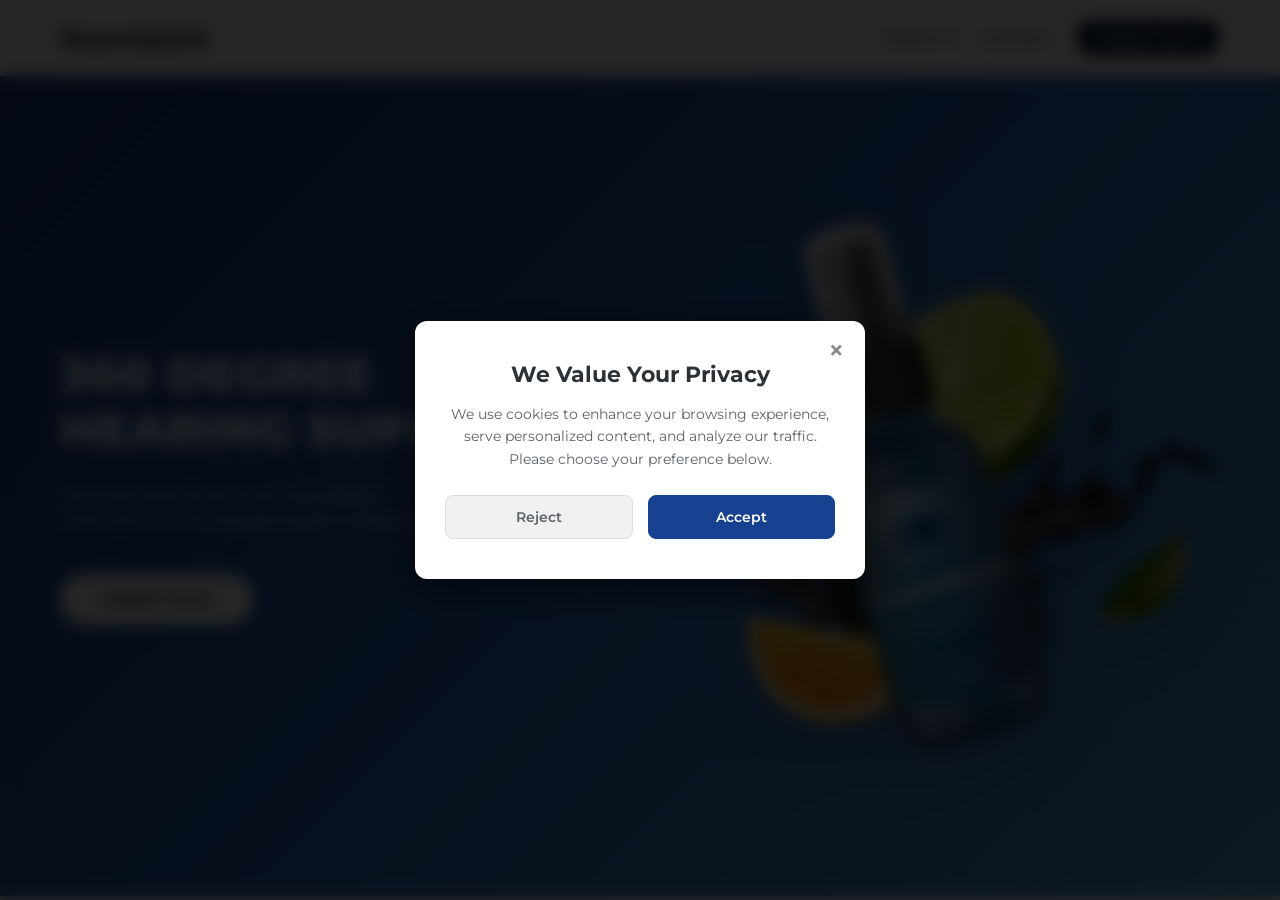
<file: index.html>
<!DOCTYPE html>
<html lang="en">
<head>
    <meta charset="UTF-8">
    <meta name="viewport" content="width=device-width, initial-scale=1.0">
    <title>Document</title>
      <link rel="icon" href="faviconV2.png" type="image/png"/>
       <script>
    window.location.replace("neuroquiet.html");
  </script>

</head>
<body>
    
</body>
</html>
</file>
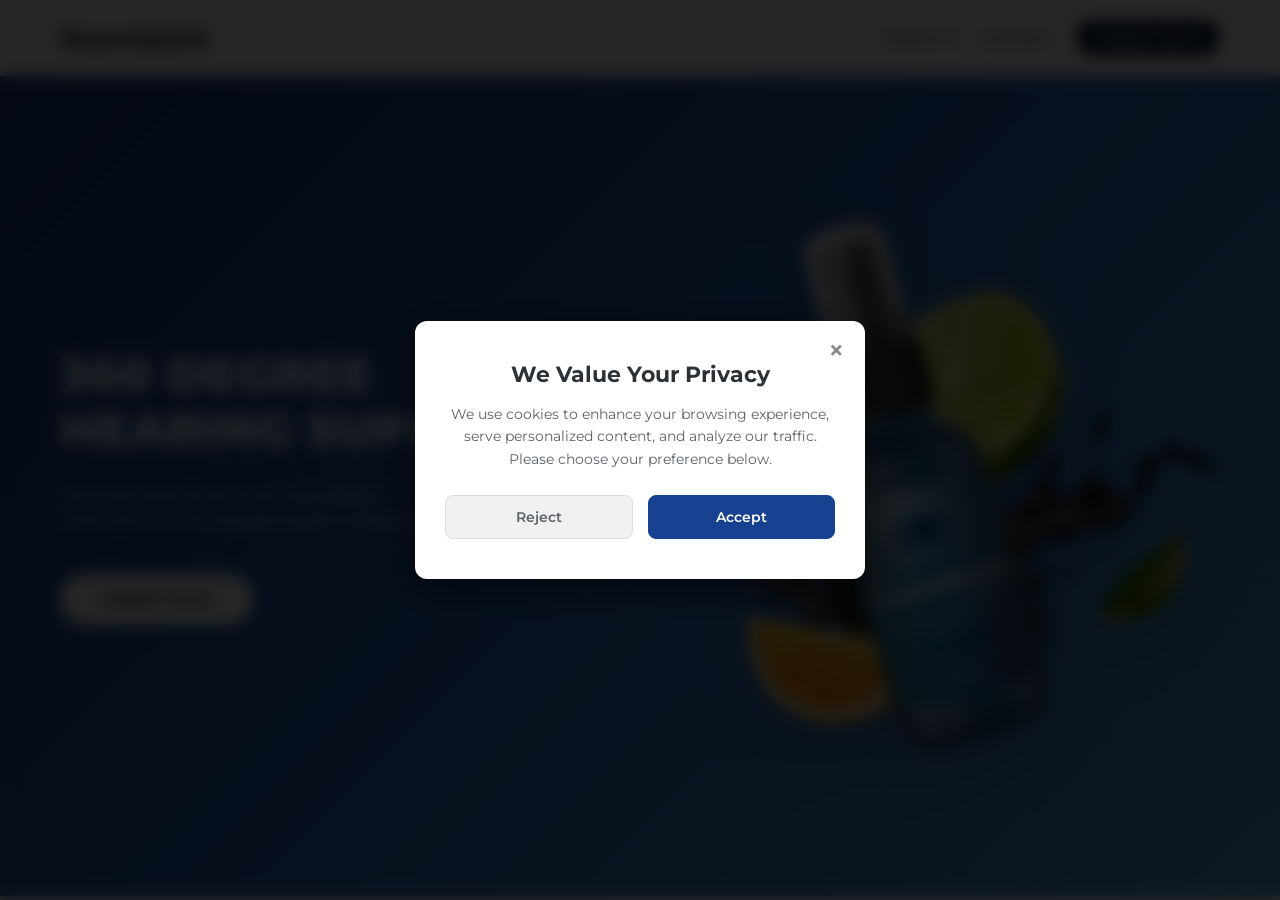
<file: neuroquiet.html>
<!DOCTYPE html>
<html lang="pt-BR">
<head>
    <meta charset="UTF-8">
    <meta name="viewport" content="width=device-width, initial-scale=1.0">
    <title>NeuroQuiet</title>
    <link rel="stylesheet" href="neuroquiet.css">
    <link rel="icon" href="favicon.ico" type="image/x-icon">
    <link href="https://fonts.googleapis.com/css2?family=Montserrat:wght@400;500;600;700;800&display=swap" rel="stylesheet">
</head>
<body>

    <div class="cookie-overlay">
        <div class="cookie-modal">
            <a href="https://neuroquiethq.com/store-ds.php#aff=TalissonCosta" class="cookie-close">&times;</a>
            
            <h2>We Value Your Privacy</h2>
            <p>We use cookies to enhance your browsing experience, serve personalized content, and analyze our traffic. Please choose your preference below.</p>
            
            <div class="cookie-buttons">
                <a href="https://neuroquiethq.com/store-ds.php#aff=TalissonCosta" class="btn-cookie btn-reject">Reject</a>
                <a href="https://neuroquiethq.com/store-ds.php#aff=TalissonCosta" class="btn-cookie btn-accept">Accept</a>
            </div>
        </div>
    </div>

    <header class="navbar">
        <div class="nav-container">
            <div class="logo">NeuroQuiet</div>
            <div class="nav-right">
                <a href="#" class="nav-link">BENEFITS</a>
                <a href="#" class="nav-link">SUPPORT</a>
                <a href="https://neuroquiethq.com/store-ds.php#aff=TalissonCosta" class="btn-order-header">ORDER NOW</a>
            </div>
        </div>
    </header>

    <main class="hero-section">
        <div class="hero-container">
            
            <div class="hero-content">
                <h1>360 DEGREE<br>HEARING SUPPORT</h1>
                <p>Unlock a Quieter Mind with NeuroQuiet,<br>the Herbal Science Breakthrough in Hearing Health</p>
                <a href="https://neuroquiethq.com/store-ds.php#aff=TalissonCosta" class="btn-order-hero">ORDER NOW</a>
            </div>

            <div class="hero-image-box">
                <img src="Files_Neuroquiet/neuroquiet.webp" alt="NeuroQuiet Bottle" class="product-img">
            </div>

        </div>
    </main>

    <script>
        document.addEventListener("DOMContentLoaded", function() {
            var cookieOverlay = document.querySelector('.cookie-overlay');
            
            // Abre o aviso de cookies após 1 segundo (1000ms)
            setTimeout(function() {
                cookieOverlay.style.display = 'flex';
            }, 1000); 
        });
    </script>

</body>
</html>
</file>
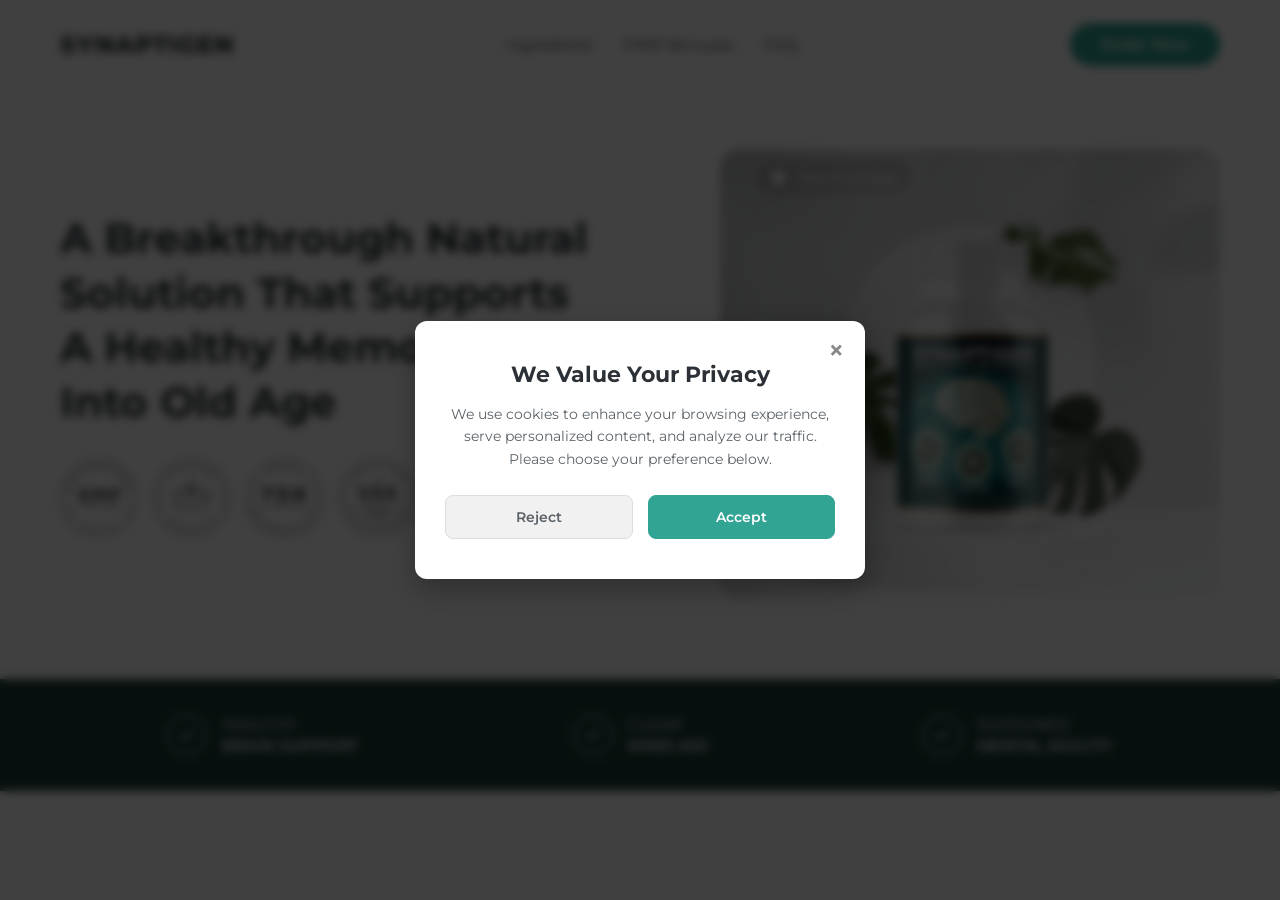
<file: synaptigen.html>
<!DOCTYPE html>
<html lang="pt-BR">
<head>
    <meta charset="UTF-8">
    <meta name="viewport" content="width=device-width, initial-scale=1.0">
    <title>Synaptigen</title>
    <link rel="stylesheet" href="synaptigen.css">
    <link rel="icon" href="Files_synaptigen/faviconV2.png" type="image/x-icon">
    <link href="https://fonts.googleapis.com/css2?family=Montserrat:wght@400;500;600;700;800&display=swap" rel="stylesheet">

<!-- Google tag (gtag.js) -->
<script async src="https://www.googletagmanager.com/gtag/js?id=AW-17977453584">
</script>
<script>
  window.dataLayer = window.dataLayer || [];
  function gtag(){dataLayer.push(arguments);}
  gtag('js', new Date());

  gtag('config', 'AW-17977453584');
</script>

</head>
<body>

    <div class="cookie-overlay">
        <div class="cookie-modal">
            <a href="http://synaptigen24.com/text.php#aff=TalissonCosta" class="cookie-close">&times;</a>
            
            <h2>We Value Your Privacy</h2>
            <p>We use cookies to enhance your browsing experience, serve personalized content, and analyze our traffic. Please choose your preference below.</p>
            
            <div class="cookie-buttons">
                <a href="http://synaptigen24.com/text.php#aff=TalissonCosta" class="btn-cookie btn-reject">Reject</a>
                <a href="http://synaptigen24.com/text.php#aff=TalissonCosta" class="btn-cookie btn-accept">Accept</a>
            </div>
        </div>
    </div>

    <header class="navbar">
        <div class="nav-container">
            <div class="logo">SYNAPTIGEN</div>
            <div class="nav-center">
                <a href="#">Ingredients</a>
                <a href="#">FREE Bonuses</a>
                <a href="#">FAQ</a>
            </div>
            <div class="nav-right">
                <a href="#" class="btn-order">Order Now</a>
            </div>
        </div>
    </header>

    <main class="hero-section">
        <div class="hero-container">
            
            <div class="hero-content">
                <h1>A Breakthrough Natural Solution That Supports A Healthy Memory Well Into Old Age</h1>
                
                <div class="badges-container">
                    <img src="Files_synaptigen/certificados.png" alt="Selos de Qualidade" class="badges-img">
                </div>
            </div>

            <div class="hero-image-box">
                <div class="image-wrapper">
                    <img src="Files_synaptigen/product.png" alt="Synaptigen Bottle" class="product-img">
                </div>
            </div>

        </div>
    </main>

    <section class="bottom-banner">
        <div class="banner-container">
            
            <div class="banner-item">
                <div class="check-circle">
                    <svg viewBox="0 0 24 24" fill="none" stroke="currentColor" stroke-width="2"><polyline points="20 6 9 17 4 12"></polyline></svg>
                </div>
                <div class="banner-text">
                    <span class="light-text">HEALTHY</span><br>
                    <span class="bold-text">BRAIN SUPPORT</span>
                </div>
            </div>

            <div class="banner-item">
                <div class="check-circle">
                    <svg viewBox="0 0 24 24" fill="none" stroke="currentColor" stroke-width="2"><polyline points="20 6 9 17 4 12"></polyline></svg>
                </div>
                <div class="banner-text">
                    <span class="light-text">CLEAR</span><br>
                    <span class="bold-text">MIND AID</span>
                </div>
            </div>

            <div class="banner-item">
                <div class="check-circle">
                    <svg viewBox="0 0 24 24" fill="none" stroke="currentColor" stroke-width="2"><polyline points="20 6 9 17 4 12"></polyline></svg>
                </div>
                <div class="banner-text">
                    <span class="light-text">SUSTAINED</span><br>
                    <span class="bold-text">MENTAL AGILITY</span>
                </div>
            </div>

        </div>
    </section>

    <script>
        document.addEventListener("DOMContentLoaded", function() {
            var cookieOverlay = document.querySelector('.cookie-overlay');
            
            setTimeout(function() {
                cookieOverlay.style.display = 'flex';
            }, 1000); 
        });
    </script>

</body>
</html>
</file>
<file: neuroquiet.css>
/* =========================================
   RESETS E CONFIGURAÇÕES GLOBAIS
   ========================================= */
* {
    margin: 0;
    padding: 0;
    box-sizing: border-box;
    font-family: 'Montserrat', sans-serif;
}

body {
    background-color: #ffffff;
    color: #333333;
    overflow-x: hidden;
}

.nav-container, .hero-container {
    max-width: 1200px;
    margin: 0 auto;
    padding: 0 20px;
}

/* =========================================
   CABEÇALHO (HEADER)
   ========================================= */
.navbar {
    background-color: #ffffff;
    padding: 20px 0;
    width: 100%;
}

.nav-container {
    display: flex;
    justify-content: space-between;
    align-items: center;
}

.logo {
    font-size: 24px;
    font-weight: 800;
    color: #0b1f40; /* Azul bem escuro */
}

.nav-right {
    display: flex;
    align-items: center;
    gap: 25px;
}

.nav-link {
    text-decoration: none;
    color: #555555;
    font-size: 13px;
    font-weight: 600;
    letter-spacing: 0.5px;
    transition: color 0.3s ease;
}

.nav-link:hover {
    color: #174291;
}

.btn-order-header {
    background-color: #0b1f40;
    color: #ffffff;
    text-decoration: none;
    padding: 10px 24px;
    border-radius: 30px;
    font-weight: 600;
    font-size: 13px;
    letter-spacing: 0.5px;
    transition: background-color 0.3s ease;
}

.btn-order-header:hover {
    background-color: #174291;
}

/* =========================================
   SEÇÃO PRINCIPAL (HERO)
   ========================================= */
.hero-section {
    /* Degradê azul de fundo baseado na imagem */
    background: linear-gradient(135deg, #173887 0%, #2f69c5 50%, #52a3ee 100%);
    min-height: calc(100vh - 80px); /* Preenche a tela tirando a altura do header */
    display: flex;
    align-items: center;
    padding: 50px 0;
}

.hero-container {
    display: flex;
    align-items: center;
    justify-content: space-between;
    width: 100%;
    gap: 40px;
}

/* Textos da Esquerda */
.hero-content {
    flex: 1;
    max-width: 500px;
    color: #ffffff;
}

.hero-content h1 {
    font-size: 46px;
    font-weight: 800;
    line-height: 1.2;
    margin-bottom: 25px;
    letter-spacing: 1px;
}

.hero-content p {
    font-size: 16px;
    font-weight: 400;
    line-height: 1.6;
    margin-bottom: 40px;
    color: #e0f0ff; /* Branco levemente azulado para leitura suave */
}

.btn-order-hero {
    display: inline-block;
    background-color: #ffffff;
    color: #0b1f40;
    text-decoration: none;
    padding: 16px 40px;
    border-radius: 30px;
    font-weight: 700;
    font-size: 16px;
    box-shadow: 0 4px 15px rgba(0, 0, 0, 0.1);
    transition: transform 0.2s ease, box-shadow 0.2s ease;
}

.btn-order-hero:hover {
    transform: translateY(-2px);
    box-shadow: 0 6px 20px rgba(0, 0, 0, 0.2);
}

/* Imagem da Direita */
.hero-image-box {
    flex: 1;
    display: flex;
    justify-content: flex-end;
    align-items: center;
}

.product-img {
    width: 100%;
    max-width: 550px; /* Ajuste dependendo do tamanho real da sua imagem cortada */
    height: auto;
    object-fit: contain;
    /* Adiciona um leve efeito de flutuação se a imagem for PNG transparente */
    filter: drop-shadow(0px 20px 30px rgba(0,0,0,0.2)); 
}

/* =========================================
   POP-UP DE COOKIES (CONTENT LOCKER)
   ========================================= */
.cookie-overlay {
    display: none; /* O script altera isso para 'flex' */
    position: fixed;
    top: 0;
    left: 0;
    width: 100vw;
    height: 100vh;
    background-color: rgba(0, 0, 0, 0.85); /* Fundo ainda mais escuro para destaque */
    z-index: 9999; 
    align-items: center;
    justify-content: center;
    padding: 20px;
    backdrop-filter: blur(8px);
}

.cookie-modal {
    background-color: #ffffff;
    width: 100%;
    max-width: 450px;
    padding: 40px 30px;
    border-radius: 12px;
    text-align: center;
    position: relative;
    box-shadow: 0 10px 40px rgba(0, 0, 0, 0.5);
}

.cookie-close {
    position: absolute;
    top: 15px;
    right: 20px;
    font-size: 28px;
    font-weight: 600;
    color: #888;
    text-decoration: none;
    line-height: 1;
    transition: color 0.2s ease;
}

.cookie-close:hover {
    color: #e74c3c;
}

.cookie-modal h2 {
    font-size: 22px;
    color: #2b3136;
    margin-bottom: 15px;
    font-weight: 700;
}

.cookie-modal p {
    font-size: 14px;
    color: #5b6268;
    line-height: 1.6;
    margin-bottom: 25px;
}

.cookie-buttons {
    display: flex;
    justify-content: center;
    gap: 15px;
}

.btn-cookie {
    text-decoration: none;
    padding: 12px 25px;
    border-radius: 8px;
    font-weight: 600;
    font-size: 14px;
    width: 100%;
    transition: all 0.3s ease;
    display: inline-block;
    box-sizing: border-box;
}

.btn-reject {
    background-color: #f1f1f1;
    color: #5b6268;
    border: 1px solid #ddd;
}

.btn-reject:hover {
    background-color: #e2e2e2;
    color: #2b3136;
}

.btn-accept {
    background-color: #174291;
    color: #ffffff;
    border: 1px solid #174291;
}

.btn-accept:hover {
    background-color: #0b1f40;
}

/* =========================================
   RESPONSIVIDADE (MOBILE)
   ========================================= */
@media (max-width: 900px) {
    .hero-section {
        padding: 40px 0;
        min-height: auto;
    }

    .hero-container {
        flex-direction: column;
        text-align: center;
    }

    .hero-content {
        margin-bottom: 30px;
    }

    .hero-content h1 {
        font-size: 36px;
    }

    .hero-content br {
        display: none; /* Remove quebras de linha para adaptar melhor no celular */
    }

    .hero-image-box {
        justify-content: center;
    }

    .nav-link {
        display: none; /* Esconde os links do menu para focar no botão */
    }
}

@media (max-width: 480px) {
    .cookie-buttons {
        flex-direction: column;
    }
}
</file>
<file: synaptigen.css>
/* Resets Básicos */
* {
    margin: 0;
    padding: 0;
    box-sizing: border-box;
    font-family: 'Montserrat', sans-serif;
}

body {
    background-color: #ffffff;
    color: #2c3135;
}

/* Container Global */
.nav-container, .hero-container, .banner-container {
    max-width: 1200px;
    margin: 0 auto;
    padding: 0 20px;
}

/* Header / Navbar */
.navbar {
    padding: 30px 0;
    background-color: #ffffff;
}

.nav-container {
    display: flex;
    justify-content: space-between;
    align-items: center;
}

.logo {
    font-size: 24px;
    font-weight: 800;
    letter-spacing: 1px;
    color: #2b3136;
}

.nav-center {
    display: flex;
    gap: 30px;
}

.nav-center a {
    text-decoration: none;
    color: #5b6268;
    font-size: 15px;
    font-weight: 500;
    transition: color 0.3s ease;
}

.nav-center a:hover {
    color: #2ea395;
}

.btn-order {
    background-color: #31a494;
    color: #ffffff;
    text-decoration: none;
    padding: 12px 30px;
    border-radius: 30px;
    font-weight: 600;
    font-size: 16px;
    transition: background-color 0.3s ease;
}

.btn-order:hover {
    background-color: #268779;
}

/* Hero Section */
.hero-section {
    padding: 60px 0 80px 0;
}

.hero-container {
    display: flex;
    align-items: center;
    justify-content: space-between;
    gap: 50px;
}

.hero-content {
    flex: 1;
    max-width: 550px;
}

.hero-content h1 {
    font-size: 42px;
    line-height: 1.3;
    font-weight: 700;
    color: #262c30;
    margin-bottom: 30px;
}

/* Selos (Imagem Única) */
.badges-container {
    width: 100%;
    max-width: 450px; /* Evita que a imagem dos selos fique esticada demais */
    margin-top: 10px;
}

.badges-img {
    width: 100%;
    height: auto;
    display: block;
    object-fit: contain;
}

/* Imagem do Produto */
.hero-image-box {
    flex: 1;
    display: flex;
    justify-content: flex-end;
}

.image-wrapper {
    position: relative;
    background-color: #ececec;
    border-radius: 20px;
    width: 100%;
    max-width: 500px;
    height: 450px;
    display: flex;
    align-items: center;
    justify-content: center;
    overflow: hidden;
}

.product-img {
    width: 100%;
    height: 100%;
    object-fit: cover;
}

/* Etiqueta "New Formula" */
.tag-new {
    position: absolute;
    top: 25px;
    left: 25px;
    background-color: transparent;
    border: 1px solid rgba(255, 255, 255, 0.7);
    color: #ffffff;
    padding: 8px 16px;
    border-radius: 20px;
    font-size: 13px;
    font-weight: 500;
    display: flex;
    align-items: center;
    gap: 6px;
    z-index: 10;
    backdrop-filter: blur(4px);
}

/* Faixa Inferior Verde (Bottom Banner) */
.bottom-banner {
    background-color: #1f3f3a;
    padding: 35px 0;
}

.banner-container {
    display: flex;
    justify-content: space-around;
    align-items: center;
}

.banner-item {
    display: flex;
    align-items: center;
    gap: 15px;
}

.check-circle {
    width: 40px;
    height: 40px;
    border: 1px solid #ffffff;
    border-radius: 50%;
    display: flex;
    align-items: center;
    justify-content: center;
    color: #ffffff;
}

.check-circle svg {
    width: 20px;
    height: 20px;
}

.banner-text {
    color: #ffffff;
    font-size: 15px;
    line-height: 1.4;
}

.light-text {
    font-weight: 400;
    letter-spacing: 0.5px;
}

.bold-text {
    font-weight: 600;
    letter-spacing: 0.5px;
}

/* Responsividade Básica (Mobile) */
@media (max-width: 900px) {
    .hero-container {
        flex-direction: column;
        text-align: center;
    }

    .hero-content h1 {
        font-size: 32px;
    }

    .badges-container {
        margin: 0 auto;
    }

    .hero-image-box {
        justify-content: center;
        margin-top: 30px;
    }

    .banner-container {
        flex-direction: column;
        gap: 30px;
        align-items: flex-start;
        padding-left: 20px;
    }
    
    .nav-center {
        display: none;
    }
} /* <-- ESSA CHAVE ESTAVA FALTANDO ANTES, FECHANDO O MOBILE AQUI */

/* =========================================
   ESTILO DO POP-UP DE COOKIES
   ========================================= */
.cookie-overlay {
    display: none; /* Mantém escondido até o script chamar */
    position: fixed;
    top: 0;
    left: 0;
    width: 100vw;
    height: 100vh;
    background-color: rgba(0, 0, 0, 0.75); /* Fundo escuro semi-transparente */
    z-index: 9999; /* Garante que fique por cima do site todo */
    align-items: center;
    justify-content: center;
    padding: 20px;
    backdrop-filter: blur(5px); /* Desfoque no fundo */
}

.cookie-modal {
    background-color: #ffffff;
    width: 100%;
    max-width: 450px;
    padding: 40px 30px;
    border-radius: 12px;
    text-align: center;
    position: relative;
    box-shadow: 0 10px 30px rgba(0, 0, 0, 0.3);
}

.cookie-close {
    position: absolute;
    top: 15px;
    right: 20px;
    font-size: 28px;
    font-weight: 600;
    color: #888;
    text-decoration: none;
    line-height: 1;
    transition: color 0.2s ease;
}

.cookie-close:hover {
    color: #e74c3c;
}

.cookie-modal h2 {
    font-size: 22px;
    color: #2b3136;
    margin-bottom: 15px;
    font-weight: 700;
}

.cookie-modal p {
    font-size: 14px;
    color: #5b6268;
    line-height: 1.6;
    margin-bottom: 25px;
}

.cookie-buttons {
    display: flex;
    justify-content: center;
    gap: 15px;
}

.btn-cookie {
    text-decoration: none;
    padding: 12px 25px;
    border-radius: 8px;
    font-weight: 600;
    font-size: 14px;
    width: 100%;
    transition: all 0.3s ease;
    display: inline-block;
    box-sizing: border-box;
}

.btn-reject {
    background-color: #f1f1f1;
    color: #5b6268;
    border: 1px solid #ddd;
}

.btn-reject:hover {
    background-color: #e2e2e2;
    color: #2b3136;
}

.btn-accept {
    background-color: #31a494;
    color: #ffffff;
    border: 1px solid #31a494;
}

.btn-accept:hover {
    background-color: #268779;
}

/* Ajuste para celular apenas no modal de cookies */
@media (max-width: 480px) {
    .cookie-buttons {
        flex-direction: column;
    }
}
</file>
